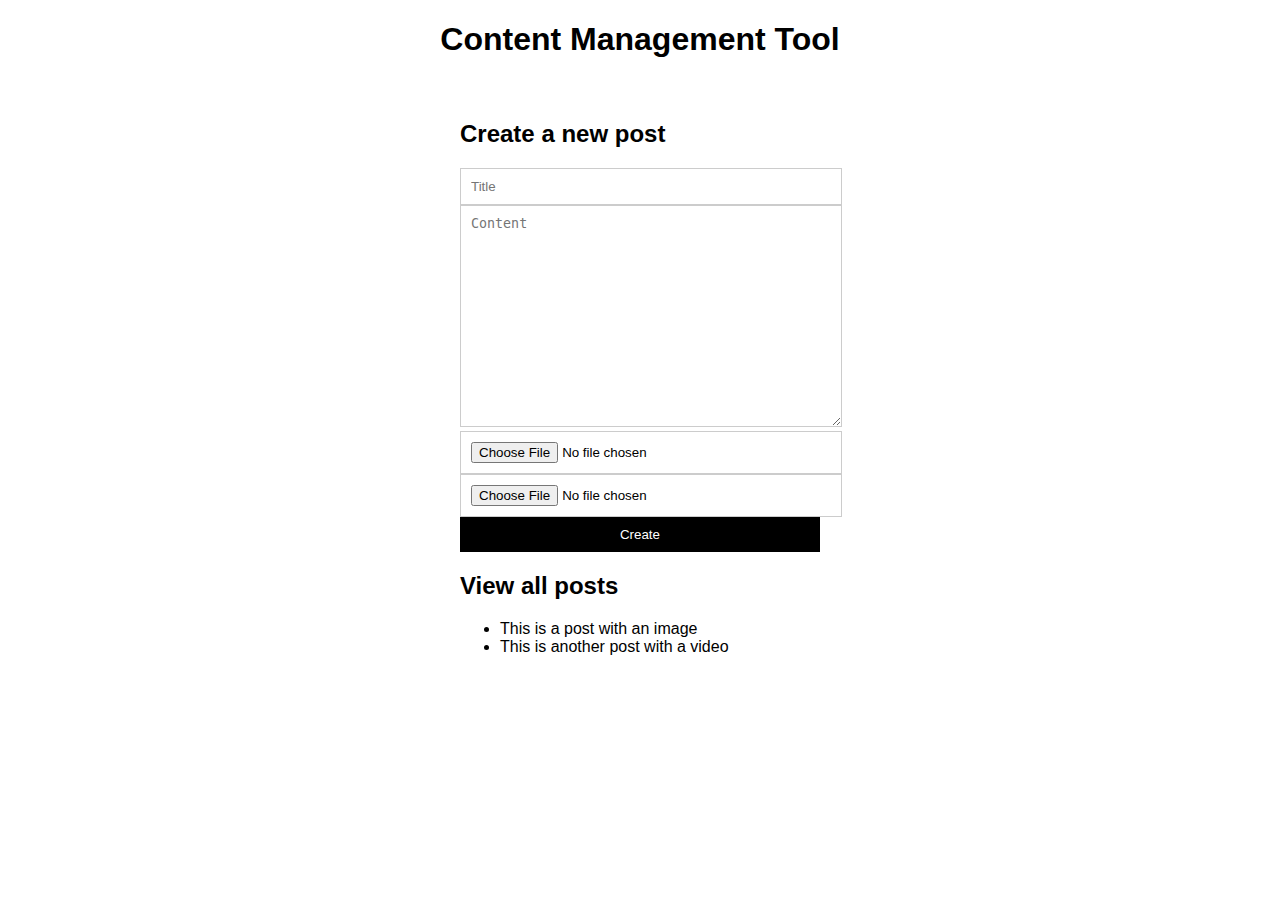
<file: Content-Management-Tool/index.html>
<!DOCTYPE html>
<html>
<head>
  <title>Content Management Tool</title>
  <link rel="stylesheet" href="styles.css">
</head>
<body>
  <div id="main">
    <h1>Content Management Tool</h1>
    <div id="content">
      <h2>Create a new post</h2>
      <form action="/create-post" method="post">
        <input type="text" name="title" placeholder="Title">
        <textarea name="content" placeholder="Content"></textarea>
        <input type="file" name="image">
        <input type="file" name="video">
        <input type="submit" value="Create">
      </form>
      <h2>View all posts</h2>
      <ul>
        <li>This is a post with an image</li>
        <li>This is another post with a video</li>
      </ul>
    </div>
  </div>
</body>
</html>
</file>
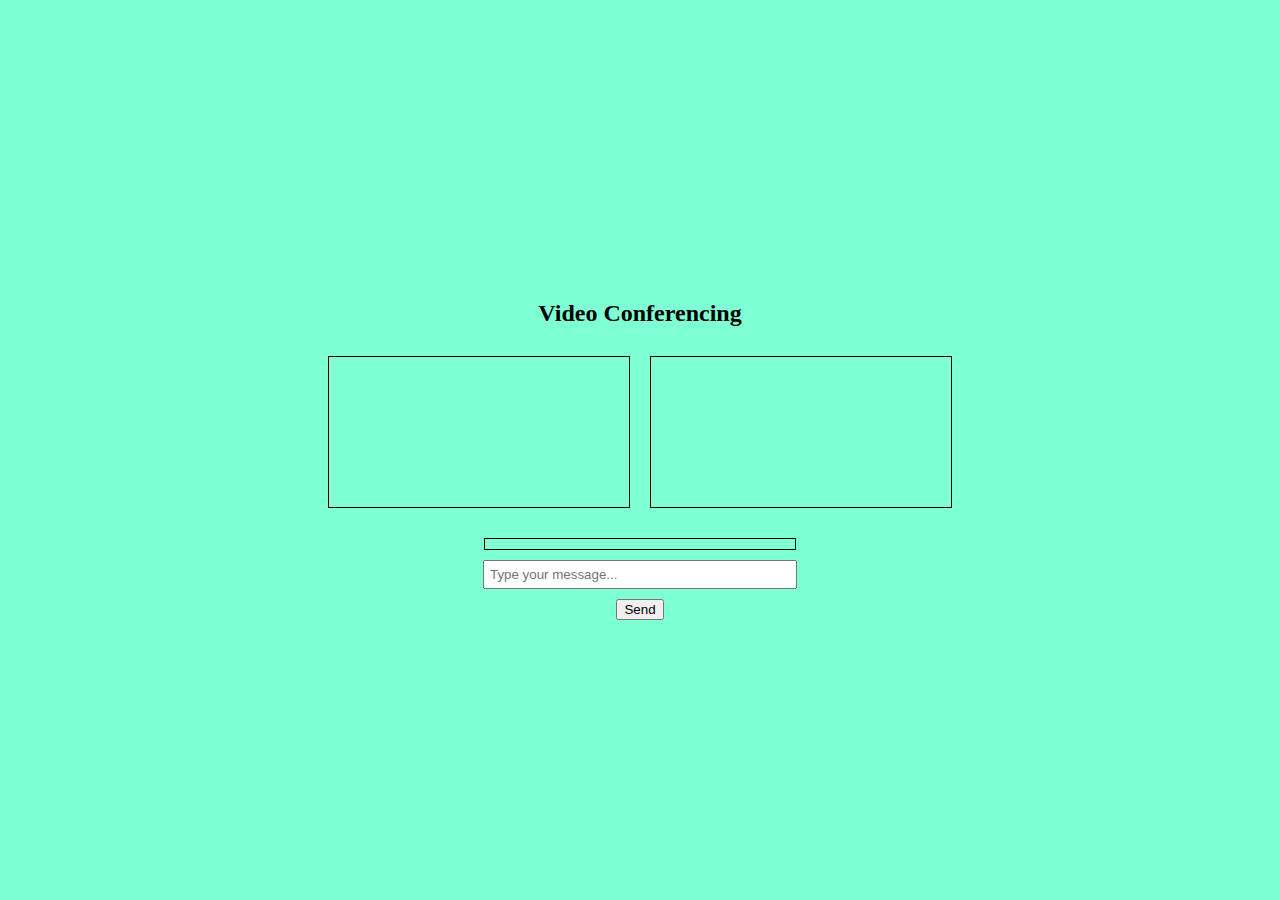
<file: Video-Conferencing-Tool/index.html>
<!DOCTYPE html>
<html lang="en">
<head>
  <meta charset="UTF-8">
  <meta name="viewport" content="width=device-width, initial-scale=1.0">
  <title>Video Conferencing</title>
  <link rel="stylesheet" href="styles.css">
</head>
<body>
    <h2>Video Conferencing</h2>
  <div class="video-container">
    <video id="localVideo" autoplay></video>
    <video id="remoteVideo" autoplay></video>
  </div>
  <div class="chat-container">
    <div id="chatMessages"></div>
    <input type="text" id="chatInput" placeholder="Type your message...">
    <button onclick="sendMessage()">Send</button>
  </div>
  <script src="script.js"></script>
</body>
</html>
</file>
<file: Content-Management-Tool/styles.css>
body {
    font-family: sans-serif;
  }
  
  h1 {
    text-align: center;
  }
  
  #main {
    width: 400px;
    margin: 0 auto;
  }
  
  #content {
    padding: 20px;
  }
  
  form {
    margin-bottom: 20px;
  }
  
  input {
    width: 100%;
    padding: 10px;
    border: 1px solid #ccc;
  }
  
  textarea {
    width: 100%;
    height: 200px;
    padding: 10px;
    border: 1px solid #ccc;
  }
  
  input[type="submit"] {
    background-color: #000;
    color: #fff;
    padding: 10px;
    border: none;
  }
</file>
<file: Video-Conferencing-Tool/styles.css>
body {
    display: flex;
    flex-direction: column;
    align-items: center;
    justify-content: center;
    height: 100vh;
    margin: 0;
    background-color:aquamarine;
  }
  
  .video-container {
    display: flex;
  }
  
  video {
    margin: 10px;
    border: 1px solid #000000;
    max-width: 50%;
  }
  
  .chat-container {
    display: flex;
    flex-direction: column;
    align-items: center;
    margin-top: 20px;
  }
  
  #chatMessages {
    max-height: 200px;
    overflow-y: scroll;
    border: 1px solid #000000;
    padding: 5px;
    width: 300px;
  }
  
  #chatInput {
    margin-top: 10px;
    padding: 5px;
    width: 300px;
  }
  
  button {
    margin-top: 10px;
  }
</file>
